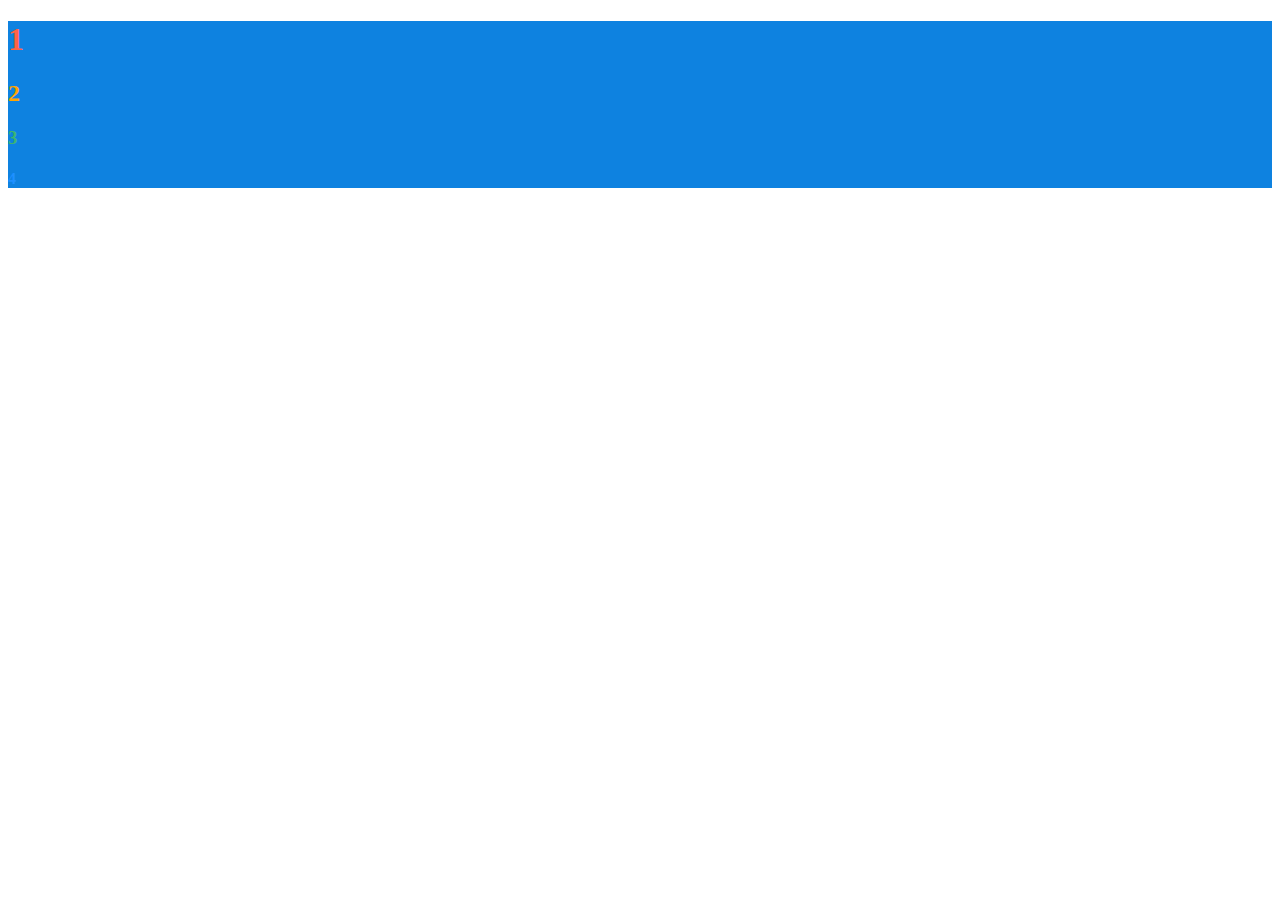
<file: text.html>
<!DOCTYPE html>
<html lang="en">

<head>
	<meta charset="UTF-8">
	<meta http-equiv="X-UA-Compatible" content="IE=edge">
	<meta name="viewport" content="width=device-width, initial-scale=1.0">
	<title>Assignment</title>
	<style>
		div {
			background-color: rgb(14, 130, 224);
			width: 100%;
			height: 50%;
		}

		h1 {
			color: rgb(255, 99, 71);
		}

		h2 {
			color: #FFA500;
		}

		h3 {
			color: hsl(147, 50%, 47%);
		}

		h4 {
			color: dodgerblue;
		}
	</style>
</head>

<body>
	<div>
		<h1>1</h1>
		<h2>2</h2>
		<h3>3</h3>
		<h4>4</h4>


	</div>
</body>

</html>
</file>
